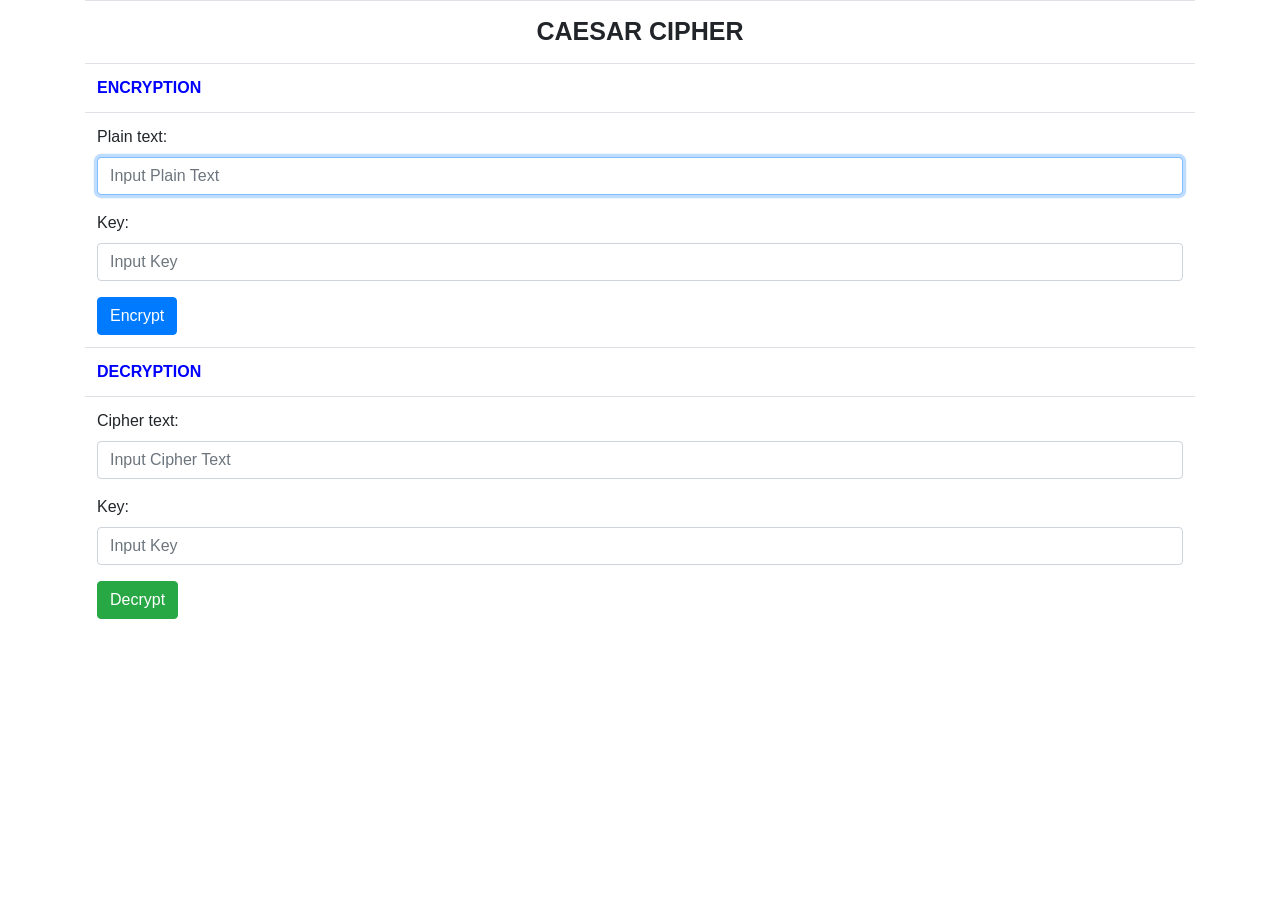
<file: lab02/templates/caeser.html>
<!DOCTYPE html>
<html lang="en">
<head>
    <title>Caesar Cipher</title>
    <link href="https://cdn.jsdelivr.net/npm/bootstrap@4.6.2/dist/css/bootstrap.min.css" rel="stylesheet"/>
</head>
<body>
    <div class="container">

        <table class="table">

            <tr>
                <td style="text-align:center; font-weight:bold; font-size:25px;">
                    CAESAR CIPHER
                </td>
            </tr>

            <tr>
                <td style="font-weight:bold; color:blue;">
                    ENCRYPTION
                </td>
            </tr>

            <tr>
                <td>
                    <form method="POST" action="/encrypt">

                        <div class="mb-3">
                            <label class="form-label">Plain text:</label>
                            <input type="text"
                                   class="form-control"
                                   name="inputPlainText"
                                   placeholder="Input Plain Text"
                                   required
                                   autofocus>
                        </div>

                        <div class="mb-3">
                            <label class="form-label">Key:</label>
                            <input type="number"
                                   class="form-control"
                                   name="inputKeyPlain"
                                   placeholder="Input Key"
                                   required>
                        </div>

                        <button type="submit" class="btn btn-primary">
                            Encrypt
                        </button>

                    </form>
                </td>
            </tr>

            <tr>
                <td style="font-weight:bold; color:blue;">
                    DECRYPTION
                </td>
            </tr>

            <tr>
                <td>
                    <form method="POST" action="/decrypt">

                        <div class="mb-3">
                            <label class="form-label">Cipher text:</label>
                            <input type="text"
                                   class="form-control"
                                   name="inputCipherText"
                                   placeholder="Input Cipher Text"
                                   required>
                        </div>

                        <div class="mb-3">
                            <label class="form-label">Key:</label>
                            <input type="number"
                                   class="form-control"
                                   name="inputKeyCipher"
                                   placeholder="Input Key"
                                   required>
                        </div>

                        <button type="submit" class="btn btn-success">
                            Decrypt
                        </button>

                    </form>
                </td>
            </tr>

        </table>

    </div>
</body>
</html>
</file>
